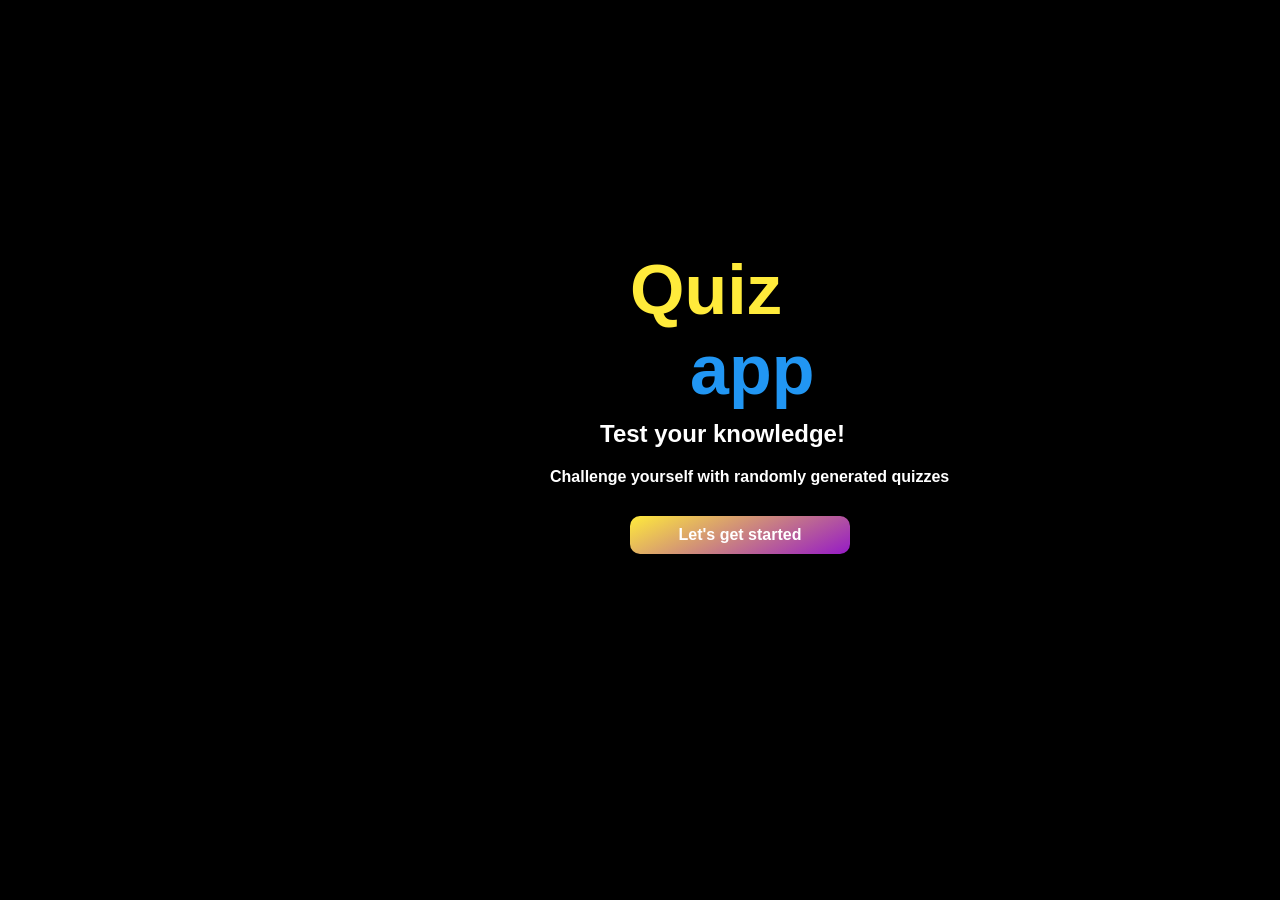
<file: Index.html>
<!DOCTYPE html>
<html lang="en">
<head>
    <meta charset="UTF-8">
    <meta name="viewport" content="width=device-width, initial-scale=1.0">
    <title>Quizz App</title>
    <link rel="stylesheet" href="./QuizFront.css">
</head>
<body>
    <div class="container">
        <div>
            <h1>Quiz<br> <span style="padding-left: 60px;">app</span></h1>
            <h2 style="padding: 10px 0;">Test your knowledge!</h2>
            <div><h4 style="padding: 10px 0;">Challenge yourself with randomly generated quizzes</h4></div>
        </div>
        <ul><li><a href="./Quiz.html">Let's get started</a></li></ul>
    </div>
</body>
</html>
</file>
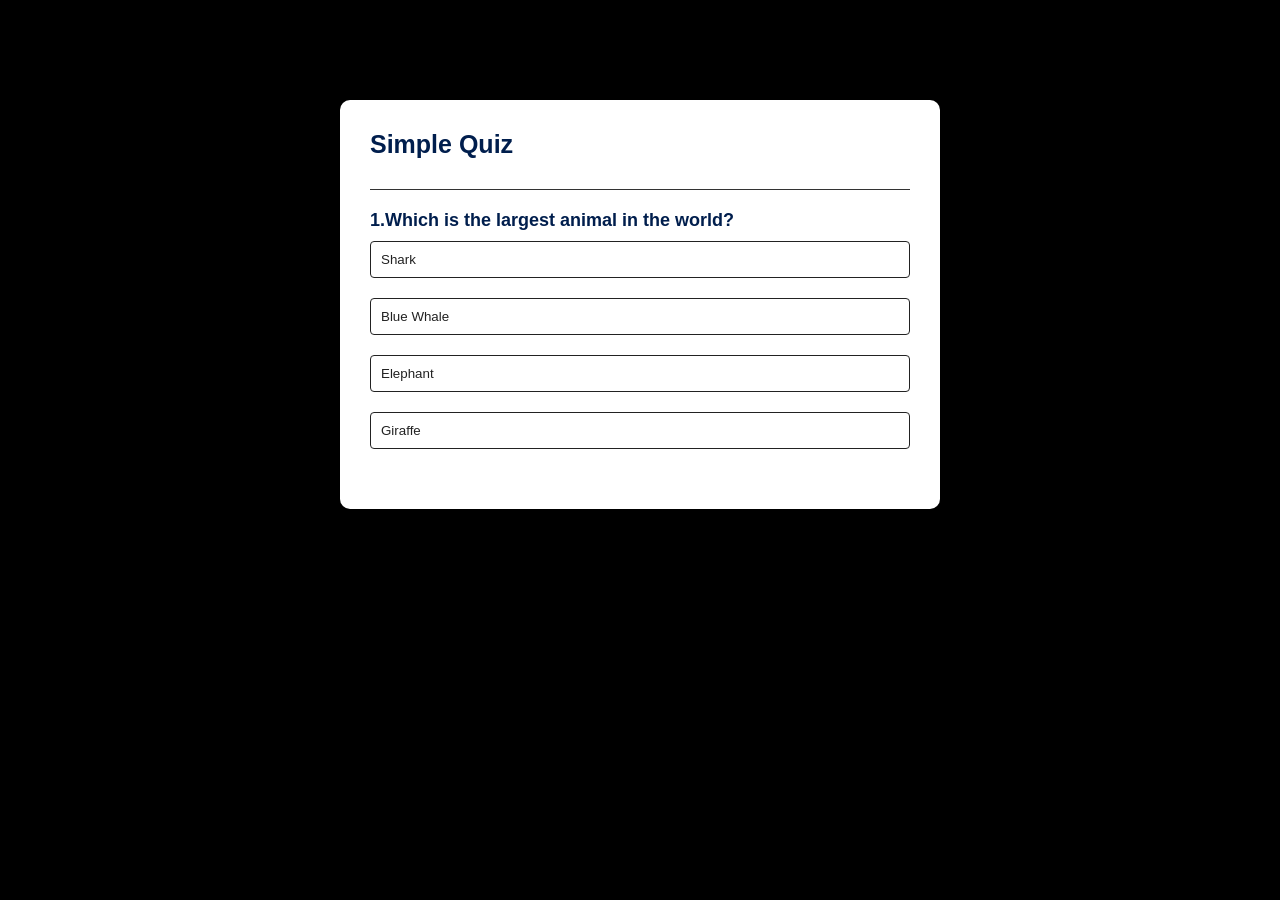
<file: Quiz.html>
<!DOCTYPE html>
<html lang="en">
<head>
    <meta charset="UTF-8">
    <meta name="viewport" content="width=device-width, initial-scale=1.0">
    <title>Quiz App</title>
    <link rel="stylesheet" href="https://fonts.googleapis.com/css?family=Sofia">
    <link rel="stylesheet" href="./Quiz.css">
</head>
<body>
    <div class="app">
        <h1>Simple Quiz</h1>
        <div class="quiz">
            <h2 id="question">Question here</h2>
            <div id="answer-button">
                <button class="bttn">Answer1</button>
                <button class="bttn">Answer2</button>
                <button class="bttn">Answer3</button>
                <button class="bttn">Answer4</button>
            </div>
            <button id="nxt">Next</button>
        </div>
    </div>
    <script src="Quiz.js"></script>
</body>
</html>
</file>
<file: QuizFront.css>
*{
    margin: 0;
    padding: 0;
    font-family: 'Poppins', sans-serif;
    box-sizing: border-box;
}
body{
    background: black;
}
.container{
    max-width: 600px;
    width: 100%;
    margin: 170px 450px 0;
    padding: 80px;
    
}
h1{
    color: #fff;
    background-image: linear-gradient(to bottom, #ffeb3b 0%, #ffeb3b 50%, #2196f3 51%, #2196f3 100%);
    position: relative;
    -webkit-background-clip: text;
    background-clip: text;
    -webkit-text-fill-color: transparent;
    font-size: 70px;
    font-weight: 600;
    left: 100px;
}
h2{
    color: #fff;
    left: 70px;
    position: relative;
    font-weight: 600;
}
h4{
    color: #fff;
    left: 20px; 
    position: relative;
}
ul{
    margin-top: 20px;
    position: relative;
    padding: 10px ;
    width: 50%;
    background: linear-gradient(154deg, #ffeb3b, #aa1ee2e0);
    font-weight: 600;
    border-style: none ;
    border-radius: 10px;
    cursor: pointer;
    display: block;
    text-align: center;
    left: 100px;
    list-style: none;
}
ul li a{
    
    color: #fff;
    text-decoration: none;
}



@media only screen and (max-width: 480px) {
    .container {
      position: absolute;
      top: 50%;
      left: 50%;
      transform: translate(-50%, -50%);
      margin: 0;
      padding: 10px;
      width: 90%;
    }
  }
</file>
<file: Quiz.css>
*{
    margin: 0;
    padding: 0;
    font-family: 'Poppins', sans-serif;
    box-sizing: border-box;
}
body{
    background: #000;
}
.app{
    background: #fff;
    width: 90%;
    max-width: 600px;
    margin: 100px auto 0;
    border-radius: 10px;
    padding: 30px;
}
.app h1{
    font-size: 25px;
    color: #001e4d;
    font-weight: 600;
    border-bottom: 1px solid #333;
    padding-bottom: 30px;
}
.quiz{
    padding: 20px 0;
}
#question{
color: #001e4d;
font-size: 18px;
font-weight: 600;
}
.bttn{
    background: #fff;
    color: #222;
    width: 100%;
    font-weight: 500;
    border: 1px solid #222;
    padding: 10px;
    margin: 10px 0;
    text-align: left;
    border-radius: 4px;
    cursor: pointer;
    transition: all 0.3s;
}
.bttn:hover:not([disabled]){
    background: #222;
    color: #fff;
}
.bttn:disabled{
    cursor: no-drop;
}
#nxt{
    padding: 10px;
    width: 150px;
    background-color: #001e4d;
    color: #fff;
    border: 0;
    border-radius: 5px;
    font-weight: 500;
    cursor: pointer;
    margin: 20px auto 0;
    display: none;
}
.correct{
    background-color: #9aeabc;
}
.incorrect{
    background-color: #ff9393;
}
</file>
